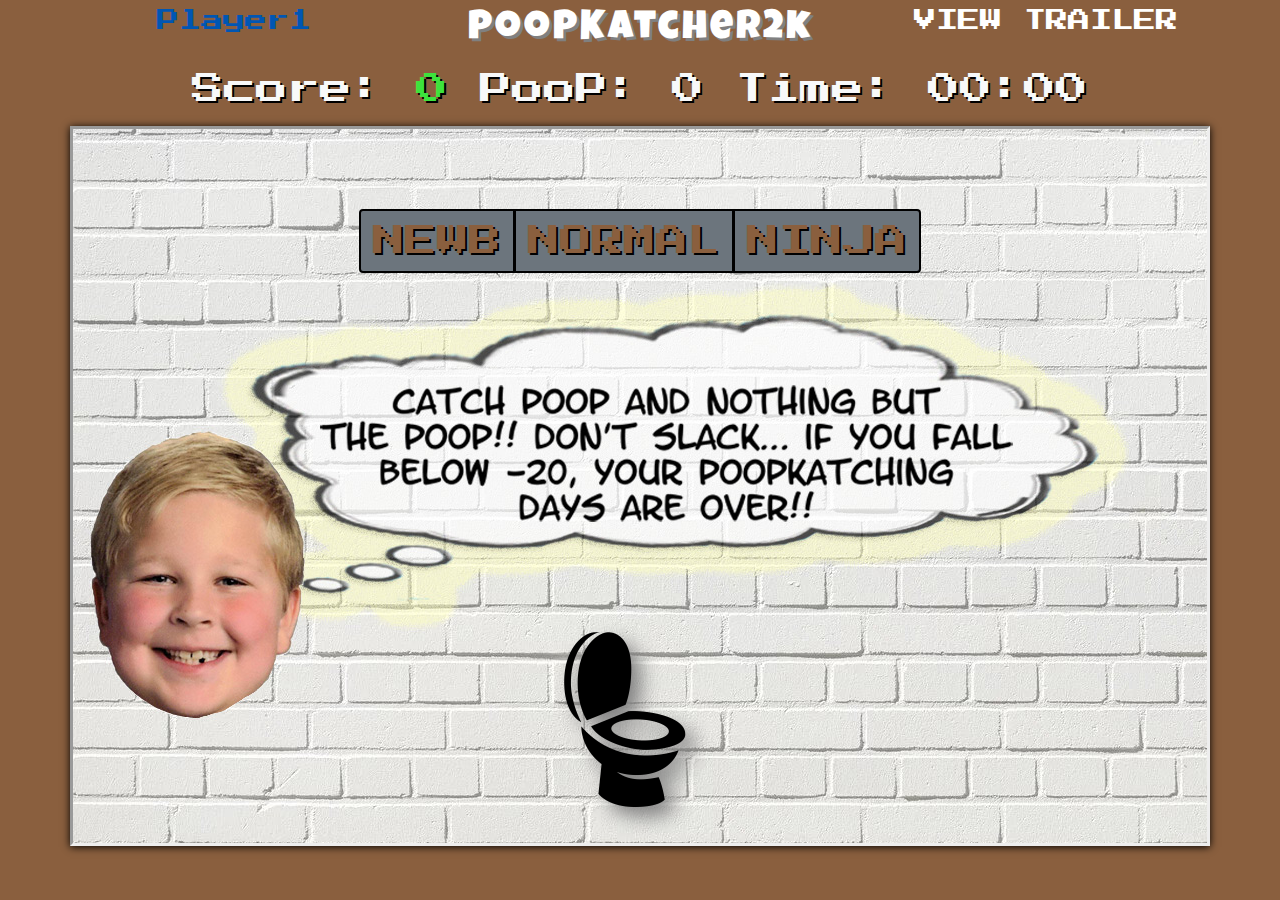
<file: main.html>
<!DOCTYPE html>
<html lang="en">
<head>
    <meta charset="UTF-8">
    <meta name="viewport" content="width=device-width, initial-scale=1.0">

    <!-- BOOTSTRAP -->

    <link rel="stylesheet" href="https://stackpath.bootstrapcdn.com/bootstrap/4.4.1/css/bootstrap.min.css" integrity="sha384-Vkoo8x4CGsO3+Hhxv8T/Q5PaXtkKtu6ug5TOeNV6gBiFeWPGFN9MuhOf23Q9Ifjh" crossorigin="anonymous">
    
    <!-- GOOGLE FONTS-->
    
    <link href="https://fonts.googleapis.com/css2?family=Luckiest+Guy&family=Press+Start+2P&display=swap" rel="stylesheet">

    <!--FONT AWESOME-->
    <link rel="stylesheet" href="https://use.fontawesome.com/releases/v5.11.2/css/all.css"
    integrity="sha384-KA6wR/X5RY4zFAHpv/CnoG2UW1uogYfdnP67Uv7eULvTveboZJg0qUpmJZb5VqzN" crossorigin="anonymous">

    <!-- STYLESHEET -->
    <link rel="stylesheet" type="text/css" href="main.css">
    
    

    <title>PoopKatcher2k</title>



</head>

<body>
    <audio src="./sounds/impact1.wav" preload></audio>
    <audio src="./sounds/goodhit.wav" preload></audio>
    <audio src="./sounds/bgsound.wav" preload></audio>


    <div class="branding">
        <nav class="nav nav-pills nav-justified">
            <a class="nav-item diff blinking " href="#">Player1</a>
            <a><span class="nav-item message3 blinking">PooPKatcher2k</span></a>
            <a id = "trailer" class="nav-item" href = "index.html">VIEW TRAILER</a>
        </nav> 
        
      </div>
    

    <div class="topbar">
        <div class="container2">
                <div class = "scoreboard text-light">
                    
                    Score: <span class="score">0</span>
                    PooP: <span class="badLeft">0</span>
                    Time: <label id="minutes">00</label>:<label id="seconds">00</label>
                   
                </div>
        </div>
    </div>

    <div class="container bg-light">
        
 

        <div class="message_ovr"></div>
        <div class="message2"></div>
        <!--<div class="btn">Start</div> -->
        <div class="btn2">Try Again?</div>
        <div class="message4"></div> 

                      <!-- rank -->
        <div class="message5">

<button type="button" class="btn3 btn-secondary rate1">STANK</button>
<button type="button" class="btn3 btn-secondary rate2">PROSPECT</button>
<button type="button" class="btn3 btn-secondary rate3">PRIVATE</button>
<button type="button" class="btn3 btn-secondary rate4">VETERAN</button>
<button type="button" class="btn3 btn-secondary rate5">NINJA</button>

        </div>   
        
           
        <div class="instruct"></div>                   
        <div class="basket"></div>
        
        <div class="difficulty">
        <div class ="output"></div>




            <div class="btn-group btn-group-toggle" data-toggle="buttons">
            <label class="btn btn-secondary" title="Even Nolin plays at least normal level!.......
But hey, if you're a newb you're a newb right?">
              <input type="radio" name="options" id="Easy" autocomplete="off" onclick="startGame1(); clock()">NEWB
               
            </label>
            <label class="btn btn-secondary" title="meh">
                <input type="radio" name="options" id="Normal" autocomplete="off" onclick="startGame2(); clock()">
                  NORMAL
              
            </label>
            <label class="btn btn-secondary" title="Big Leagues Brah! Are u ready??">
              <input type="radio" name="options" id="Hard" autocomplete="off" onclick="startGame3(); clock()">NINJA
            </label>
            
            </div>
            
        </div>    
        
        
    </div>
    
    

</body>
<!-- JS -->
<script src="main.js"></script>
</html>
</file>
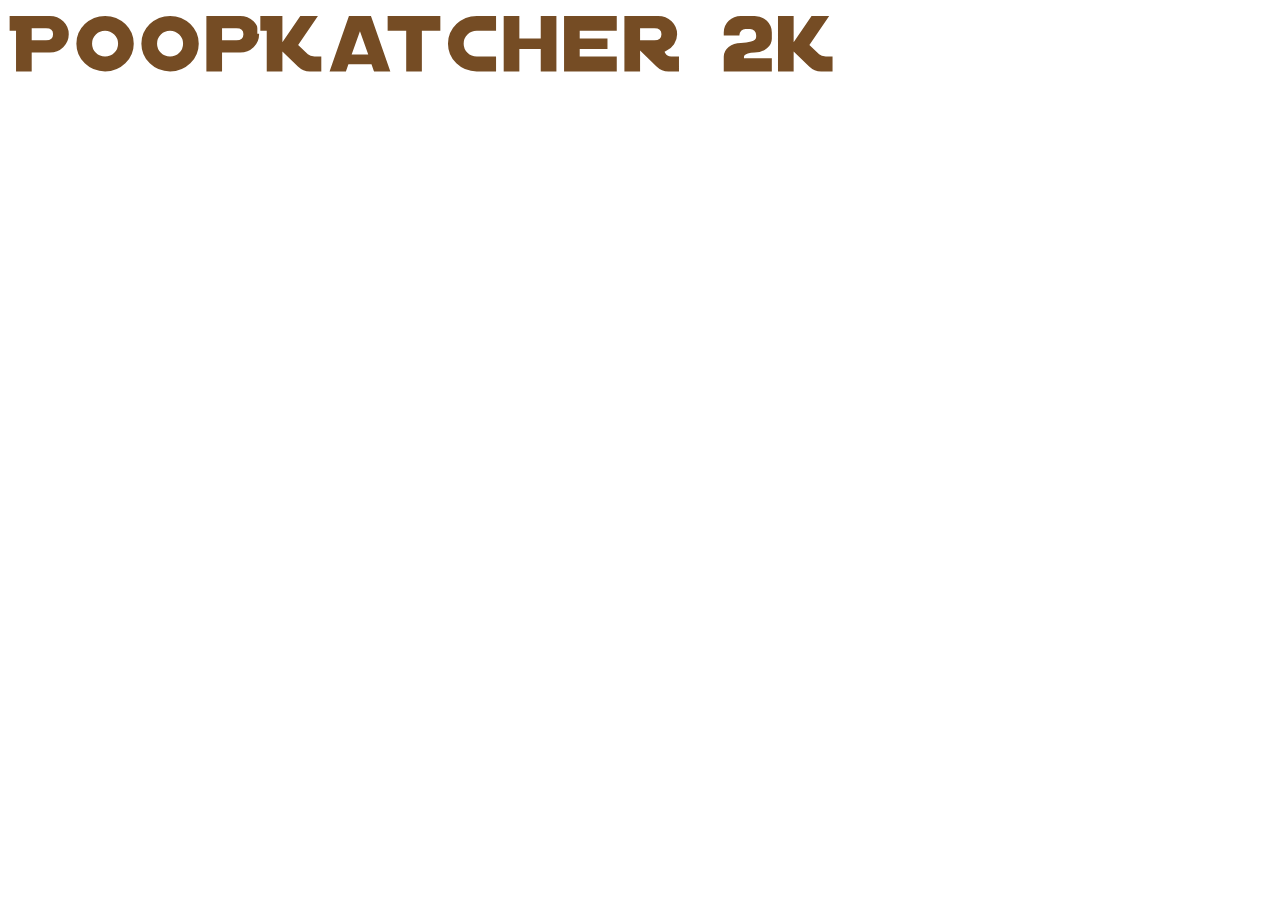
<file: svgintro/pk2k_splash.html>
<!DOCTYPE svg PUBLIC "-//W3C//DTD SVG 1.1//EN" "http://www.w3.org/Graphics/SVG/1.1/DTD/svg11.dtd">
<svg version="1.1" id="Layer_1" xmlns="http://www.w3.org/2000/svg" xmlns:xlink="http://www.w3.org/1999/xlink" x="0px" y="0px"
	 width="831.624px" height="70.085px" viewBox="0 0 831.624 70.085" enable-background="new 0 0 831.624 70.085"
	 xml:space="preserve">
<text transform="matrix(1 0 0 1 236.752 -49.5728)"><tspan x="0" y="0" font-family="'MyriadPro-Regular'" font-size="12">Pohosadfsadf</tspan><tspan x="0" y="0" stroke="#000000" stroke-width="8" font-family="'MyriadPro-Regular'" font-size="12">sdfassadfsadfasf</tspan></text>
<g>
	<path fill="#754C24" stroke="#FFFFFF" stroke-width="3" d="M62.223,26.221c0,5.46-1.992,10.125-5.975,13.995
		s-8.784,5.805-14.404,5.805H25.171v18.9H6.505v-40.59H0.098V6.421h41.725c5.624,0,10.431,1.935,14.418,5.805
		C60.229,16.096,62.223,20.762,62.223,26.221z M43.557,26.221c0-3-1.84-4.5-5.517-4.5h-12.87v9h12.87
		C41.717,30.721,43.557,29.222,43.557,26.221z"/>
	<path fill="#754C24" stroke="#FFFFFF" stroke-width="3" d="M127.226,35.671c0,8.041-2.957,14.926-8.868,20.655
		c-5.913,5.73-13.017,8.595-21.312,8.595c-8.357,0-15.478-2.849-21.358-8.55c-5.882-5.7-8.822-12.601-8.822-20.7
		c0-8.04,2.956-14.924,8.868-20.655c5.912-5.729,13.016-8.595,21.312-8.595c8.295,0,15.399,2.866,21.312,8.595
		C124.269,20.747,127.226,27.632,127.226,35.671z M108.56,35.671c0-3.084-1.136-5.745-3.408-7.983
		c-2.272-2.237-4.975-3.356-8.106-3.356c-3.193,0-5.911,1.104-8.153,3.312s-3.362,4.884-3.362,8.028c0,3.146,1.12,5.822,3.362,8.029
		c2.242,2.208,4.959,3.311,8.153,3.311c3.192,0,5.91-1.103,8.151-3.311C107.438,41.494,108.56,38.817,108.56,35.671z"/>
	<path fill="#754C24" stroke="#FFFFFF" stroke-width="3" d="M192.229,35.671c0,8.041-2.957,14.926-8.868,20.655
		c-5.913,5.73-13.017,8.595-21.312,8.595c-8.357,0-15.478-2.849-21.358-8.55c-5.882-5.7-8.822-12.601-8.822-20.7
		c0-8.04,2.956-14.924,8.868-20.655c5.912-5.729,13.016-8.595,21.312-8.595c8.295,0,15.399,2.866,21.312,8.595
		C189.271,20.747,192.229,27.632,192.229,35.671z M173.563,35.671c0-3.084-1.136-5.745-3.408-7.983
		c-2.272-2.237-4.975-3.356-8.106-3.356c-3.193,0-5.911,1.104-8.153,3.312s-3.362,4.884-3.362,8.028c0,3.146,1.12,5.822,3.362,8.029
		c2.242,2.208,4.959,3.311,8.153,3.311c3.192,0,5.91-1.103,8.151-3.311C172.441,41.494,173.563,38.817,173.563,35.671z"/>
	<path fill="#754C24" stroke="#FFFFFF" stroke-width="3" d="M252.588,26.221c0,5.46-1.992,10.125-5.975,13.995
		s-8.784,5.805-14.404,5.805h-16.673v18.9h-18.666v-58.5h35.288c5.633,0,10.447,1.935,14.44,5.805
		C250.592,16.096,252.588,20.762,252.588,26.221z M233.923,26.221c0-3-1.84-4.5-5.517-4.5h-12.87v9h12.87
		C232.083,30.721,233.923,29.222,233.923,26.221z"/>
	<path fill="#754C24" stroke="#FFFFFF" stroke-width="3" d="M314.805,64.921h-12.97c-4.94,0-9.263-1.79-12.968-5.373l-12.97-12.537
		v17.91H257.23v-40.59h-6.407V6.421h25.073v22.95l15.693-22.95h21.28l-20.771,30.374l8.805,8.423
		c1.174,1.137,3.026,1.703,5.56,1.703l8.341,0.09V64.921z"/>
	<path fill="#754C24" stroke="#FFFFFF" stroke-width="3" d="M384.453,64.921h-19.508l-2.516-7.2h-20.955l-2.516,7.2h-19.51
		l20.431-58.5h24.143L384.453,64.921z M358.128,45.122l-6.177-17.405l-6.177,17.405H358.128z"/>
	<path fill="#754C24" stroke="#FFFFFF" stroke-width="3" d="M433.854,24.332h-18.479v40.59h-18.666v-40.59h-18.572V6.421h55.717
		V24.332z"/>
	<path fill="#754C24" stroke="#FFFFFF" stroke-width="3" d="M489.571,64.921h-20.894c-8.357,0-15.478-2.849-21.358-8.55
		c-5.882-5.7-8.822-12.601-8.822-20.7c0-8.04,2.956-14.924,8.868-20.655c5.912-5.729,13.016-8.595,21.312-8.595h20.894v17.91
		h-20.834c-3.209,0-5.942,1.104-8.195,3.312c-2.253,2.208-3.379,4.884-3.379,8.028c0,3.146,1.126,5.822,3.379,8.029
		c2.253,2.208,4.986,3.311,8.195,3.311h20.834V64.921z"/>
	<path fill="#754C24" stroke="#FFFFFF" stroke-width="3" d="M549.93,64.921h-18.666v-22.5h-18.387v22.5h-18.665v-58.5h18.665v22.5
		h18.387v-22.5h18.666V64.921z"/>
	<path fill="#754C24" stroke="#FFFFFF" stroke-width="3" d="M610.29,64.921h-55.717v-58.5h55.717v17.91h-37.053v4.59h27.766v13.5
		h-27.766v4.59h37.053V64.921z"/>
	<path fill="#754C24" stroke="#FFFFFF" stroke-width="3" d="M672.506,64.921h-12.043c-4.941,0-9.266-1.8-12.971-5.4l-13.896-13.5
		v18.9h-18.664v-58.5h35.287c5.633,0,10.447,1.939,14.439,5.818c3.994,3.878,5.99,8.554,5.99,14.026c0,3.909-1.1,7.503-3.297,10.78
		c-2.197,3.276-5.123,5.728-8.775,7.351c0.805,1.743,2.352,2.615,4.643,2.615h9.287V64.921z M651.983,26.221c0-3-1.84-4.5-5.516-4.5
		h-12.871v9h12.871C650.143,30.721,651.983,29.222,651.983,26.221z"/>
	<path fill="#754C24" stroke="#FFFFFF" stroke-width="3" d="M765.368,64.921h-51.074v-16.2c0-4.199,1.805-7.799,5.416-10.8
		c3.611-3,7.979-4.5,13.102-4.5c3.828,0,7.1-0.435,9.816-1.305c2.717-0.869,4.074-1.935,4.074-3.195v-1.8
		c0-1.26-0.443-2.325-1.328-3.195c-0.887-0.869-1.971-1.305-3.252-1.305h-4.582c-1.283,0-2.369,0.436-3.254,1.305
		c-0.885,0.871-1.328,1.935-1.328,3.195v1.8h-18.664v-4.5c0-4.979,1.811-9.225,5.432-12.735c3.621-3.51,8.002-5.265,13.141-5.265
		h13.93c5.137,0,9.518,1.755,13.139,5.265c3.623,3.51,5.434,7.755,5.434,12.735v6.3c0,4.201-1.811,7.801-5.434,10.8
		c-3.621,3.001-8.002,4.5-13.139,4.5c-2.539,0-4.723,0.271-6.547,0.811c-1.828,0.54-2.74,1.17-2.74,1.89h27.859V64.921z"/>
	<path fill="#754C24" stroke="#FFFFFF" stroke-width="3" d="M826.098,64.921h-12.971c-4.939,0-9.262-1.79-12.969-5.373
		L787.19,47.011v17.91h-18.666v-58.5h18.666v22.95l15.693-22.95h21.279l-20.77,30.374l8.803,8.423
		c1.174,1.137,3.027,1.703,5.561,1.703l8.342,0.09V64.921z"/>
</g>
</svg>
</file>
<file: main.css>
body{
    background-color:  #8a5f3e;
    overflow: hidden;
}

.title{
    text-shadow: 2px 2px black;
}

.scoreboard {
    text-shadow: 2px 2px black;
    background-color: #8a5f3e;
}

.container{
    position:relative;
    height: 80vh;
    width: 90%;
    left: 0%;
    background-color: #d6d6ab;
    box-shadow: 0px 1px 8px 0px black;
    background-image: url("./images/intro.jpg");
    border-style: inset;
    text-align: center;
}

.container_gameplay{
    position:relative;
    height: 80vh;
    width: 90%;
    left: 0%;
    background-color: #d6d6ab;
    box-shadow: 0px 1px 8px 0px black;
    background-image: url("./images/whitebrick.jpg");
    border-style: inset;
    text-align: center;
}

.container_gameplay2{
    position:relative;
    height: 80vh;
    width: 90%;
    left: 0%;
    background-color: #d6d6ab;
    box-shadow: 0px 1px 8px 0px black;
    background-image: url("./images/whitebrick2.jpg");
    border-style: inset;
    text-align: center;
}

.container_gameplay3{
    position:relative;
    height: 80vh;
    width: 90%;
    left: 0%;
    background-color: #d6d6ab;
    box-shadow: 0px 1px 8px 0px black;
    background-image: url("./images/whitebrick3.jpg");
    border-style: inset;
    text-align: center;
}

.container_endgame{
    position:relative;
    height: 80vh;
    width: 90%;
    left: 0%;
    background-color: #d6d6ab;
    box-shadow: 0px 1px 8px 0px black;
    background-image: url("./images/whitebrick1.jpg");
    border-style: inset;
    text-align: center;
}


.basket{
    position: absolute;
    height: 175px;
    width: 126px;
    bottom: 5%;
    left: 43%;
    
    background-image: url("./images/toilet4.png");
    filter: drop-shadow(10px 10px 10px grey);
}


.basket2{
    position: absolute;
    height: 175px;
    width: 126px;
    bottom: 5%;
    left: 43%;
    
    background-image: url("./images/toilet4.png");
    filter: drop-shadow(10px 10px 10px grey);
}

.btn{
    color: #8a5f3e;
    text-shadow: 2px 2px black;
    font-family: 'Press Start 2p', cursive;
    font-size: 2em;
    border: 2px solid black;

}

.btn:hover{
    color: white;
    background-color: #8a5f3e;
    text-shadow: 2px 2px red;
    font-size: 2em;
    
}


.btn2{
    display:none;
    
    margin-top: 0px;
    border: 1px solid black;
    background-color: #8a5f3e;
    color: white;
    font-family: verdana;
    font-size: 2em;
    text-align: center;
    box-shadow: 0px 1px 6px 0px black;
    text-shadow: 1px 1px black;
    border-radius: 50%;
    padding: 20px 45px 20px 45px;
    z-index: 105;
}

.btn2:hover{
    cursor: pointer;
    color:rgb(146, 67, 67);
    background-color: grey;
    
}



.topbar{
    text-align: center;
    padding: 5px;
    font-family:'Press Start 2P', cursive;
    font-size: 2em;

}

.branding {
    font-family:'Segoe UI', Tahoma, Geneva, Verdana, sans-serif;
    background-color:  #8a5f3e;
    
}

.blinking {
    animation: blinkingText 1s infinite;
   
}

@keyframes blinkingText{
    0%{ color: transparent; }
    15%{ color: rgb(152,104,69) ; }
    30%{ color: rgb(175,120,79); }
    45%{ color: rgb(187,139,104); }
    60%{ color: rgb(207,173,148); }
    75%{ color: rgb(230,213,200); }
    92%{ color: rgb(245,245,245); }
    100%{ color: rgb(255,255,255); }
}

.blinking1 {
    animation: blinkingText1 0.6s linear infinite;
    text-shadow: 1px 1px yellowgreen;
    
}

@keyframes blinkingText1{
    0%{ color: transparent; }
    50%{ color: rgb(70, 128, 70); }
    100%{color: rgb(61, 226, 61); }
}

.blinking2 {
    animation: blinkingText2 0.6s linear infinite;
    text-shadow: 1px 1px rgb(214, 199, 64);
}

@keyframes blinkingText2{
    0%{ color: transparent; }
    50%{ color: rgb(128, 128, 69); }
    100%{ color: rgb(255, 255, 17); }
}

.blinking3 {
    animation: blinkingText3 0.6s linear infinite;
    text-shadow: 1px 1px rgb(146, 67, 67);
}

 @keyframes blinkingText3{
    0%{ color: transparent; }
    50%{ color: rgb(165, 76, 76); }
    100%{color: rgb(248, 0, 0); }
}




.poison{
    position: absolute;
    height: 52px;
    width: 100px;
    top: 0;
    left: 0;
    background-image: url("./images/shoe.png");
    filter: drop-shadow(10px 10px 10px grey);
    

}




.rat{
    position: absolute;
    height: 129px;
    width: 95px;
    top: 0;
    left: 0;
    background-image: url("./images/rat4.png");
    filter: drop-shadow(10px 10px 10px grey);
    
}

.uwear{
    position: absolute;
    height: 68px;
    width: 97px;
    top: 0;
    left: 0;
    background-image: url("./images/uwear4.png");
    filter: drop-shadow(10px 10px 10px grey);
    animation: rotation2 3s infinite ease-in-out;
}

@keyframes rotation {
    from{
        transform: rotate(0deg);
    }
    to{
        transform: rotate(359deg);
    }
}

@keyframes rotation2 {
    from{
        transform: rotate(359deg);
    }
    to{
        transform: rotate(0deg);
    }
}

.fish{
    position: absolute;
    height: 54px;
    width: 220px;
    top: 0;
    left: 0;
    background-image: url("./images/fish2.png");
    filter: drop-shadow(10px 10px 10px grey);
    animation: rotation 7s infinite ease-out;
}

.garb{
    position: absolute;
    height: 133px;
    width: 121px;
    top: 0;
    left: 0;
    background-image: url("./images/garb2.png");
    filter: drop-shadow(10px 10px 10px grey);
}

.baddy{
    position: absolute;
    height: 117px;
    width: 100px;
    top: 0;
    left: 0;
    background-image: url("./images/poop.png");
    filter: drop-shadow(10px 10px 10px grey);
    
}

.message_ovr{
    text-align: center;
    padding: 5px;
    font-family:'Press Start 2P', cursive;
    font-size: 5em;
    color: black;
    text-shadow: 5px 5px grey;
    z-index: 1000000;
}

.message2{                                       /* score msg at end */   
    text-align: center;
    padding: 5px;
    font-family: 'Luckiest Guy', cursive;
    font-size: 4em;
    letter-spacing: 2px;
    font-weight: 900;
    padding-bottom: 30px;
    color: #800000;
    text-shadow: 3px 3px grey;
    z-index: 1;
    
}

.message3{                                       /*TOP HYPE BAR*/ 
    text-align: center;
    padding-left: 0px;
    font-family: 'Luckiest Guy', cursive;
    font-size: 2.5em;
    color: white;
    text-shadow: 3px 3px grey;
    letter-spacing: 3px;
}

.message4{
    text-align: center;
    padding-top: 35px;
    font-family: 'Luckiest Guy', cursive;
    font-size: 5em;
    color: #800000;
    text-shadow: 3px 3px grey;
    letter-spacing: 3px;
}

.diff{
    
    padding-top: 5px;
    font-size: 1.4em;
    font-family: 'Press Start 2P', cursive;
    
}
.diff:hover{
    text-decoration: none;
}

#trailer {
    padding-top: 5px;
    
    
    font-family: 'Press Start 2P', cursive;
    font-size: 1.4em;
    color: white;
    }
#trailer:hover {
    text-decoration: none;
    color: #c0c0c0;
}    

 .ghost1{
    opacity: 0.76;
    z-index: 12;
} 

.badghost{
    opacity: 0.3;
    z-index: -10;
}



.difficulty{
    margin-top: 0px;
}

.score{
    color: rgb(61, 226, 61);
}

.scoredn{
    color: red;
}

@keyframes pulse {
0% {
    transform: scale(0.85);
    box-shadow: 0 0 0 0 rgba(0, 0, 0, 0.7);
}

70% {
    transform: scale(1);
    box-shadow: 0 0 0 10px rgba(0, 0, 0, 0);
}

100% {
    transform: scale(0.85);
    box-shadow: 0 0 0 0 rgba(0, 0, 0, 0);
}
}


.message5{
display: none;
}

.btn3{
font-size: 1.2em;
font-family: 'Press Start 2P', cursive;
}

.rating{
font-size: 2em;
color: red;
transform: scale(1);
animation: pulse 1.5s infinite;
}

.bat{
position: absolute;
height: 65px;
width: 200px;
background-image: url('./images/bat2.png');
filter: drop-shadow(10px 10px 10px grey);
}

.bat2{
position: absolute;
height: 83px;
width: 90px;
background-image: url('./images/bee1.png');
filter: drop-shadow(10px 10px 10px grey);
}

.bat3, .ufo{
position: absolute;
height: 117px;
width: 185px;
background-image: url('./images/ufoEthan2.png');
filter: drop-shadow(13px 13px 13px rgb(44, 219, 44));
opacity: 0.9;


}
</file>
